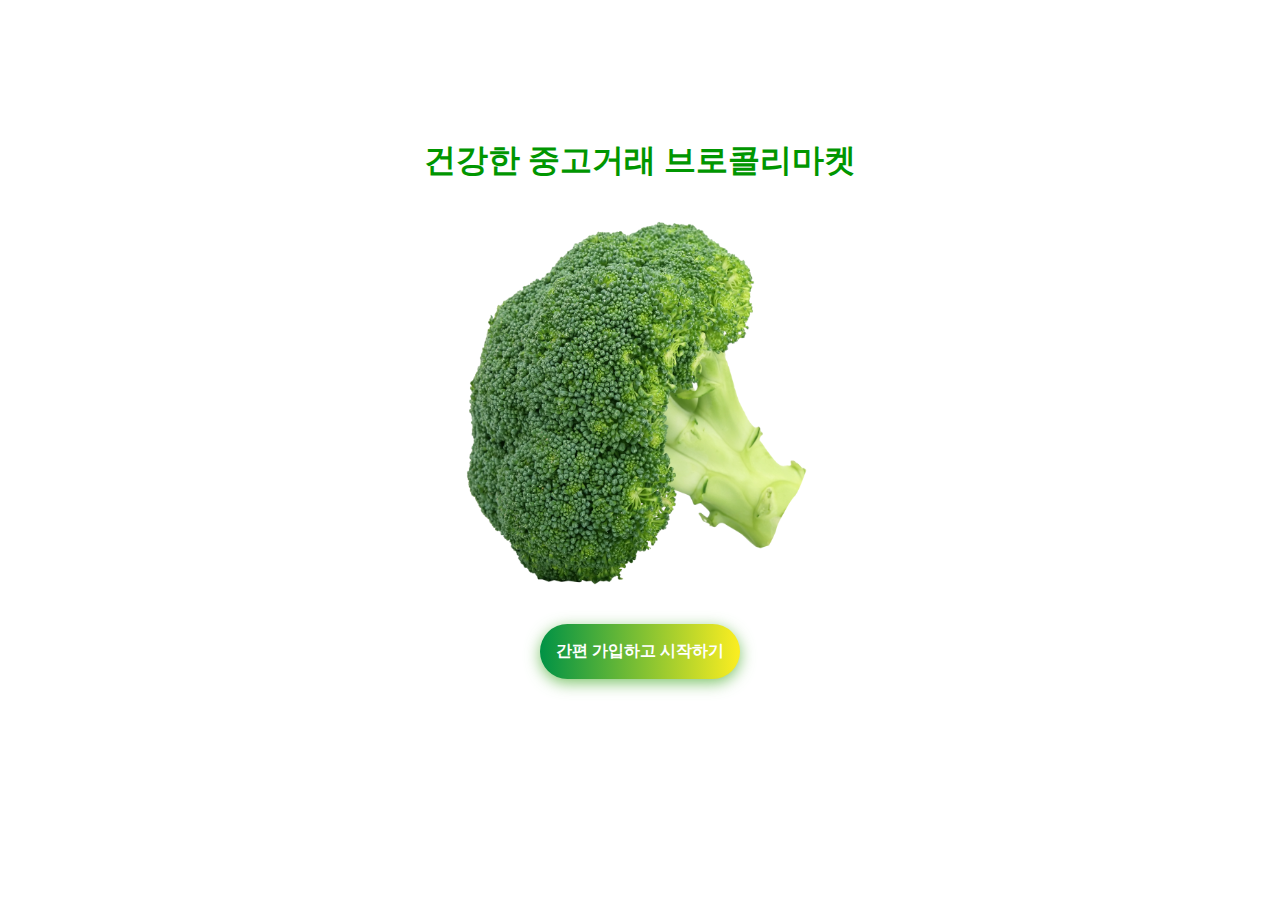
<file: public/intro.html>
<!DOCTYPE html>
<html lang="en">
  <head>
    <meta charset="UTF-8" />
    <meta http-equiv="X-UA-Compatible" content="IE=edge" />
    <meta name="viewport" content="width=device-width, initial-scale=1.0" />
    <link
      href="https://cdn.jsdelivr.net/npm/bootstrap@5.0.1/dist/css/bootstrap.min.css"
      rel="stylesheet"
      integrity="sha384-+0n0xVW2eSR5OomGNYDnhzAbDsOXxcvSN1TPprVMTNDbiYZCxYbOOl7+AMvyTG2x"
      crossorigin="anonymous"
    />
    <link href="intro.css" rel="stylesheet" />
    <title>Document</title>
  </head>
  <body>
    <script
      src="https://cdn.jsdelivr.net/npm/bootstrap@5.0.1/dist/js/bootstrap.bundle.min.js"
      integrity="sha384-gtEjrD/SeCtmISkJkNUaaKMoLD0//ElJ19smozuHV6z3Iehds+3Ulb9Bn9Plx0x4"
      crossorigin="anonymous"
    ></script>
    <script
      src="https://code.jquery.com/jquery-3.6.0.min.js"
      integrity="sha256-/xUj+3OJU5yExlq6GSYGSHk7tPXikynS7ogEvDej/m4="
      crossorigin="anonymous"
    ></script>

    <div class="intro-box">
      <h1 id="head-text">건강한 중고거래 브로콜리마켓</h1>

      <img
        src="broccoli.png"
        id="broccoli-img"
        style="height: 400px; width: 400px"
      />
      <a href="/login.html">
        <button type="button" id="start-btn" class="btn btn-success mt-3">
          간편 가입하고 시작하기
        </button>
      </a>
    </div>
  </body>
</html>
</file>
<file: public/intro.css>
/* body {
  margin: 0;
  display: flex;
  flex-direction: column;
  justify-content: center;
  align-items: center;
} */

.intro-box {
  display: flex;
  flex-direction: column;
  justify-content: center;
  align-items: center;
  height: 800px;
  overflow: hidden;
}

#broccoli-img {
  animation: slide_down 1s;
  position: relative;
}

#head-text {
  color: rgb(0, 150, 0);
  animation: slide_down 1s;
  position: relative;
  text-transform: uppercase;

  /* animation: waviy 1s infinite; */
}

#start-btn {
  animation: slide_up 1s;
  position: relative;
  width: 200px;
  font-size: 16px;
  font-weight: 600;
  color: #fff;
  cursor: pointer;
  margin: 20px;
  height: 55px;
  text-align: center;
  border: none;
  background-size: 300% 100%;

  border-radius: 50px;
  moz-transition: all 0.4s ease-in-out;
  -o-transition: all 0.4s ease-in-out;
  -webkit-transition: all 0.4s ease-in-out;
  transition: all 0.4s ease-in-out;
  background-image: linear-gradient(
    to right,
    #009245,
    #fcee21,
    #00a8c5,
    #d9e021
  );
  box-shadow: 0 4px 15px 0 rgba(83, 176, 57, 0.75);
}

#start-btn:hover {
  transform: scale(1.3);
  transition: 1s;
  background-position: 100% 0;
  moz-transition: all 0.4s ease-in-out;
  -o-transition: all 0.4s ease-in-out;
  -webkit-transition: all 0.4s ease-in-out;
  transition: all 0.4s ease-in-out;
}

@-webkit-keyframes slide_down {
  from {
    top: -500px;
  }

  to {
    top: 0px;
  }
}

@-webkit-keyframes slide_up {
  from {
    top: 400px;
  }
  to {
    top: 0px;
  }
}

@keyframes waviy {
  0%,
  40%,
  100% {
    transform: translateY(0);
  }
  20% {
    transform: translateY(-20px);
  }
}
</file>
